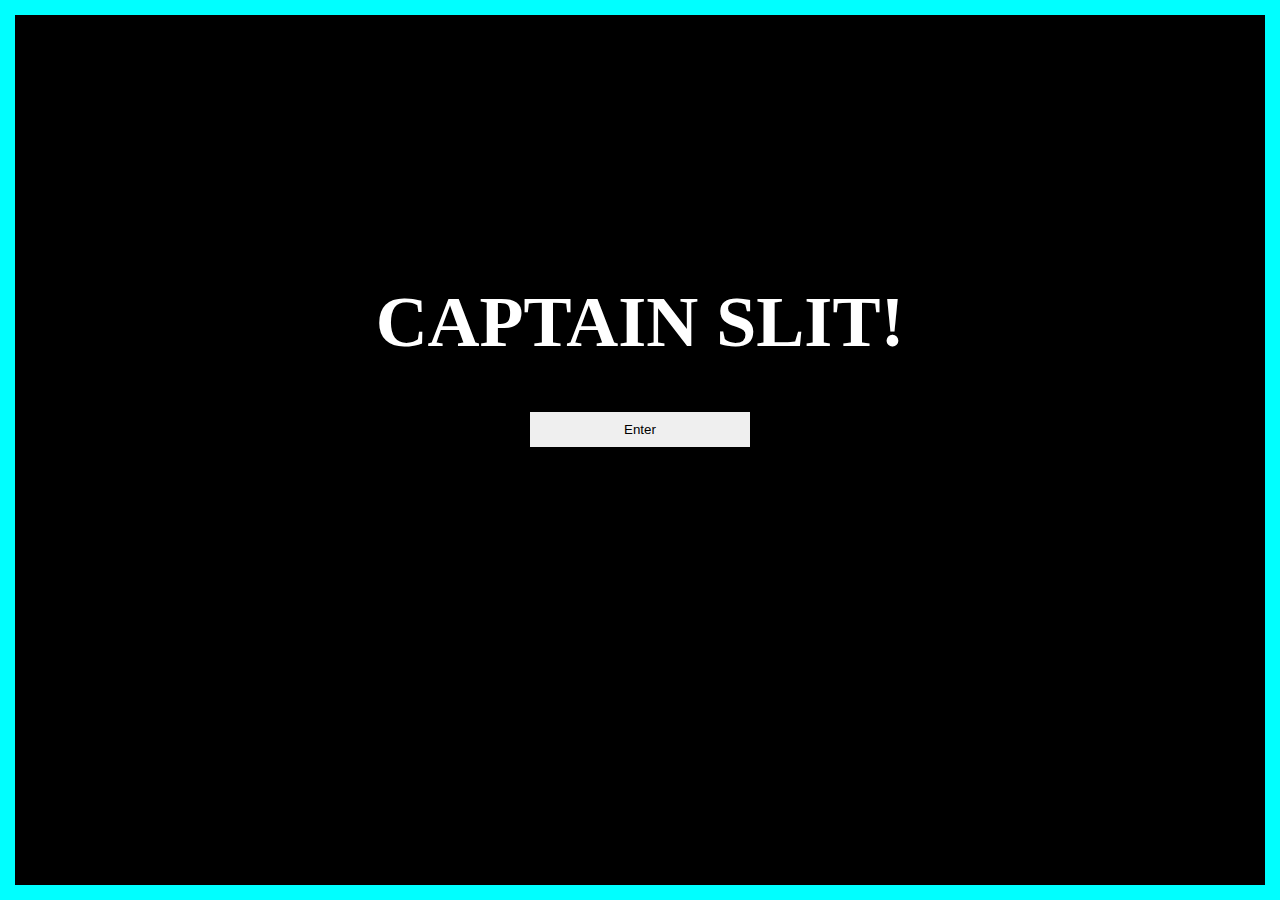
<file: index.html>
<!DOCTYPE html>
<html>
<head>
	<title>Captain Slit</title>
	<meta http-equiv="Content-Type" content="text/html; charset=utf-8" />
	<meta name="viewport" content="width=device-width, initial-scale=1">
	<link rel="stylesheet" href="background.css">
	<link rel="stylesheet" href="planetSaver.css">
	<link rel="stylesheet" href="planet.css">
	<link rel="stylesheet" href="game.css">
	<link rel="stylesheet" href="modal/cardModal.css">
</head>
<body>
<div id="background" class="full-page">
	<div id='stars'></div>
	<div id='stars2'></div>
	<div id='stars3'></div>
</div>

<div id="playground">
	<h1 id="title">Captain Slit<span id="title-level-name"></span></h1>
	<div id="audio-control">
		<a href="#" class="speaker" onClick="toggleMute()"><span></span></a>
	</div>
	<div id="enter-card" class="modal-card modal-card-enter active">
		<center><h1 class="title-text">Captain Slit!</h1></center>
		<center><button class="btn-lg" onClick="enter()">Enter</button></center>
	</div>
	<div id="main-menu" class="full-page">
		<div class="center-container">
			<div class="main-menu-title">MAIN MENU</div>
			<ul>
				<li onClick="startNewGame()">Start new game</li>
				<li class="dissabled">Continue game</li>
				<li onClick="openModal('game-info', true)">Info</li>
			</ul>
		</div>
	</div>
	<div id="game-info" class="modal-card">
		<center>
			<h2 class="top-title">INFO</h2>
			<span>
				This game was created by Biserka Zinreich on 1.2.2020 for the Game Jam themed "Space/Morphing" hosted by Marko Ramšak.
				<br/>Around 48 hours in total were used for the completion of this prototype that was created solely by using HTML, CSS, JavaScript and jQuery
				<br/>The music and sound effects used in this project are bought and the graphics are borrowed from all over the internet. I do not claim to own any of them.
				<br/><br/>Thank you for playing this fun little prototype.
			</span>
		</center>
	</div>
	<div id="game-menu" class="modal-card">
		<center>
			<h2 class='top-title'>PAUSE</h2>
			<h3><span>Are you sure you want to exit? Current level progress will be lost.</span></h3>
			<button onClick="continueGame()">Continue</button>
			<button onClick="returnToStage()">Exit</button>
		</center>
	</div>
	<div id="stage-frame" class="full-page hidden-frame">
		<div class="page-return" onClick="loadMainMenu()"></div>
		<div id="stage-frame-content"></div>
	</div>
	<div id="level-frame" class="full-page hidden-frame">
		<div class="page-return" onClick="exitGame()"></div>
		<div id="level-frame-content"></div>
	</div>
	<p id="copyright">&copy; Copyright Biserka Zinreich</p>
</div>

<div class="hidden ammo-object">
	<img src="sources/icons/ammo.png" />
	<audio class="primarySoundEffect"><source src="sources/music/soundEffects/disolve.mp3" type="audio/mp3"></audio>
	<audio class="secondarySoundEffect"><source src="sources/music/soundEffects/ammo.wav" type="audio/wav"></audio>
</div>

<div class="hidden shield-object">
	<img src="sources/icons/shield.png" />
	<audio class="primarySoundEffect"><source src="sources/music/soundEffects/disolve.mp3" type="audio/mp3"></audio>
	<audio class="secondarySoundEffect"><source src="sources/music/soundEffects/shield.wav" type="audio/wav"></audio>
</div>

<audio id="gameSoundtrackAudio" loop><source src="sources/music/menuMusic.wav" type="audio/wav"></audio>
<audio id="gameStartEffectAudio"><source src="sources/music/soundEffects/startSoundEffect.mp3" type="audio/mp3"></audio>
<audio id="gameWinSoundEffectAudio"><source src="sources/music/soundEffects/victorySoundEffect.wav" type="audio/wav"></audio>
<audio id="gameLoseSoundEffectAudio"><source src="sources/music/soundEffects/defeatSoundEffect.wav" type="audio/wav"></audio>
<audio id="keyStrokeAudio"><source src="sources/music/soundEffects/keyStroke.mp3" type="audio/mp3"></audio>
<audio id="moveAudio"><source src="sources/music/soundEffects/click.mp3" type="audio/mp3"></audio>
<audio id="shootAudio"><source src="sources/music/soundEffects/shoot.wav" type="audio/wav"></audio>
<audio id="pickupAudio"><source src="sources/music/soundEffects/pickup.wav" type="audio/wav"></audio>
<audio id="outOfAmmoAudio"><source src="sources/music/soundEffects/noAmmo.wav" type="audio/wav"></audio>

<script
	src="https://code.jquery.com/jquery-3.4.1.min.js"
  integrity="sha256-CSXorXvZcTkaix6Yvo6HppcZGetbYMGWSFlBw8HfCJo="
  crossorigin="anonymous"></script>
<script src="modal/cardModal.js"></script>
<script src="planetSaver.js"></script>
<script src="game.js"></script>
</body>
</html>
</file>
<file: background.css>
#stars {
  width: 1px;
  height: 1px;
  background: transparent;
  box-shadow: 527px 1577px #FFF , 1869px 655px #FFF , 487px 386px #FFF , 958px 364px #FFF , 1663px 1858px #FFF , 1982px 155px #FFF , 673px 767px #FFF , 1790px 1494px #FFF , 464px 1520px #FFF , 595px 202px #FFF , 1028px 1048px #FFF , 613px 974px #FFF , 135px 1861px #FFF , 855px 869px #FFF , 1121px 1033px #FFF , 137px 1797px #FFF , 1637px 963px #FFF , 1903px 98px #FFF , 328px 21px #FFF , 611px 1466px #FFF , 609px 1409px #FFF , 1956px 53px #FFF , 1926px 894px #FFF , 761px 752px #FFF , 857px 83px #FFF , 1548px 1207px #FFF , 1169px 697px #FFF , 1977px 969px #FFF , 1696px 727px #FFF , 537px 120px #FFF , 553px 1291px #FFF , 917px 529px #FFF , 1408px 1855px #FFF , 980px 1280px #FFF , 520px 1674px #FFF , 421px 1335px #FFF , 733px 1153px #FFF , 1834px 8px #FFF , 310px 1946px #FFF , 323px 1256px #FFF , 250px 513px #FFF , 1936px 628px #FFF , 1166px 1382px #FFF , 211px 730px #FFF , 341px 229px #FFF , 1396px 273px #FFF , 1946px 501px #FFF , 508px 1008px #FFF , 972px 1566px #FFF , 1430px 1558px #FFF , 1123px 1086px #FFF , 842px 1332px #FFF , 791px 1466px #FFF , 1629px 617px #FFF , 1409px 772px #FFF , 1366px 49px #FFF , 1931px 299px #FFF , 1015px 1290px #FFF , 884px 1988px #FFF , 420px 1205px #FFF , 381px 1129px #FFF , 1137px 678px #FFF , 1257px 1119px #FFF , 409px 1854px #FFF , 240px 229px #FFF , 728px 1522px #FFF , 1259px 885px #FFF , 323px 669px #FFF , 33px 1725px #FFF , 67px 1966px #FFF , 176px 610px #FFF , 43px 42px #FFF , 144px 260px #FFF , 1517px 525px #FFF , 758px 1536px #FFF , 225px 419px #FFF , 1908px 540px #FFF , 1001px 552px #FFF , 1495px 379px #FFF , 859px 903px #FFF , 1607px 371px #FFF , 1735px 617px #FFF , 1115px 1193px #FFF , 999px 834px #FFF , 902px 1591px #FFF , 460px 742px #FFF , 602px 1473px #FFF , 19px 1818px #FFF , 1181px 1206px #FFF , 874px 34px #FFF , 503px 1755px #FFF , 1504px 1732px #FFF , 878px 1728px #FFF , 835px 1217px #FFF , 1276px 1544px #FFF , 598px 424px #FFF , 261px 911px #FFF , 279px 40px #FFF , 1432px 1552px #FFF , 1203px 1191px #FFF , 1972px 107px #FFF , 1062px 1342px #FFF , 1446px 851px #FFF , 1136px 1254px #FFF , 1611px 584px #FFF , 64px 1509px #FFF , 1791px 713px #FFF , 1464px 893px #FFF , 523px 313px #FFF , 721px 1787px #FFF , 495px 1485px #FFF , 115px 1496px #FFF , 577px 579px #FFF , 660px 707px #FFF , 84px 1157px #FFF , 357px 1737px #FFF , 206px 1003px #FFF , 348px 851px #FFF , 1667px 1380px #FFF , 1393px 132px #FFF , 491px 101px #FFF , 936px 531px #FFF , 1177px 129px #FFF , 1777px 1649px #FFF , 761px 685px #FFF , 1439px 2000px #FFF , 1989px 624px #FFF , 1057px 1948px #FFF , 1553px 1935px #FFF , 1902px 1964px #FFF , 1815px 1020px #FFF , 1264px 779px #FFF , 237px 1754px #FFF , 1403px 1796px #FFF , 4px 862px #FFF , 1168px 1891px #FFF , 1836px 763px #FFF , 1543px 1960px #FFF , 246px 1656px #FFF , 623px 1653px #FFF , 1338px 608px #FFF , 178px 441px #FFF , 101px 188px #FFF , 1840px 1055px #FFF , 678px 1829px #FFF , 1273px 622px #FFF , 1987px 848px #FFF , 1680px 1892px #FFF , 3px 426px #FFF , 1601px 526px #FFF , 1336px 24px #FFF , 890px 1439px #FFF , 29px 1591px #FFF , 207px 1279px #FFF , 1147px 1736px #FFF , 1949px 635px #FFF , 751px 1749px #FFF , 824px 138px #FFF , 1778px 287px #FFF , 1876px 742px #FFF , 1431px 1379px #FFF , 127px 568px #FFF , 1855px 1851px #FFF , 1365px 585px #FFF , 1178px 1203px #FFF , 1737px 348px #FFF , 1297px 828px #FFF , 1862px 587px #FFF , 1256px 1380px #FFF , 1071px 1608px #FFF , 1903px 1803px #FFF , 471px 1757px #FFF , 1055px 1873px #FFF , 1043px 1646px #FFF , 1384px 954px #FFF , 564px 1542px #FFF , 1799px 1536px #FFF , 1545px 1128px #FFF , 1705px 1739px #FFF , 1536px 934px #FFF , 196px 1840px #FFF , 963px 1099px #FFF , 250px 1458px #FFF , 484px 1345px #FFF , 1482px 1980px #FFF , 907px 1742px #FFF , 1479px 727px #FFF , 1977px 936px #FFF , 883px 1974px #FFF , 952px 1950px #FFF , 1816px 1857px #FFF , 1259px 1099px #FFF , 1157px 836px #FFF , 1085px 1532px #FFF , 1584px 1160px #FFF , 1191px 1139px #FFF , 1330px 1591px #FFF , 1089px 779px #FFF , 1982px 913px #FFF , 227px 519px #FFF , 763px 1615px #FFF , 68px 1758px #FFF , 1899px 1160px #FFF , 1872px 1730px #FFF , 1514px 131px #FFF , 1477px 512px #FFF , 91px 1202px #FFF , 1292px 1062px #FFF , 1795px 255px #FFF , 402px 1361px #FFF , 120px 924px #FFF , 1997px 1093px #FFF , 880px 905px #FFF , 1451px 529px #FFF , 1904px 194px #FFF , 1354px 1626px #FFF , 642px 550px #FFF , 1753px 867px #FFF , 79px 1312px #FFF , 1999px 340px #FFF , 1747px 1139px #FFF , 916px 730px #FFF , 462px 772px #FFF , 320px 563px #FFF , 755px 725px #FFF , 249px 1264px #FFF , 38px 972px #FFF , 434px 1655px #FFF , 1307px 1532px #FFF , 597px 1509px #FFF , 1764px 1365px #FFF , 696px 1319px #FFF , 132px 1561px #FFF , 951px 1543px #FFF , 470px 1597px #FFF , 1678px 757px #FFF , 1886px 1470px #FFF , 1201px 530px #FFF , 1397px 1708px #FFF , 1943px 1931px #FFF , 644px 960px #FFF , 669px 222px #FFF , 854px 510px #FFF , 1500px 1682px #FFF , 1482px 1331px #FFF , 1858px 1617px #FFF , 1028px 1864px #FFF , 1195px 1608px #FFF , 1377px 1188px #FFF , 1301px 748px #FFF , 1844px 543px #FFF , 1117px 105px #FFF , 636px 849px #FFF , 1467px 1194px #FFF , 430px 916px #FFF , 1328px 1577px #FFF , 1119px 1738px #FFF , 1136px 943px #FFF , 705px 897px #FFF , 223px 1842px #FFF , 789px 568px #FFF , 364px 1595px #FFF , 268px 1547px #FFF , 1404px 382px #FFF , 1079px 1465px #FFF , 134px 1429px #FFF , 1261px 516px #FFF , 400px 56px #FFF , 545px 1539px #FFF , 836px 241px #FFF , 1774px 260px #FFF , 166px 789px #FFF , 1089px 139px #FFF , 1687px 63px #FFF , 1082px 1462px #FFF , 1690px 1134px #FFF , 1563px 242px #FFF , 421px 1618px #FFF , 1574px 683px #FFF , 638px 1955px #FFF , 1886px 1643px #FFF , 1100px 975px #FFF , 127px 1802px #FFF , 1019px 1402px #FFF , 1543px 863px #FFF , 1668px 43px #FFF , 361px 1058px #FFF , 92px 1541px #FFF , 1833px 511px #FFF , 489px 253px #FFF , 35px 495px #FFF , 68px 1244px #FFF , 459px 608px #FFF , 213px 1783px #FFF , 1810px 1709px #FFF , 1105px 1810px #FFF , 1088px 1034px #FFF , 1269px 1861px #FFF , 1588px 98px #FFF , 1225px 1749px #FFF , 1231px 412px #FFF , 926px 69px #FFF , 1365px 875px #FFF , 843px 350px #FFF , 1862px 1970px #FFF , 1050px 815px #FFF , 613px 453px #FFF , 672px 392px #FFF , 1757px 798px #FFF , 1543px 776px #FFF , 328px 1476px #FFF , 862px 29px #FFF , 1243px 587px #FFF , 247px 1024px #FFF , 1520px 432px #FFF , 133px 594px #FFF , 1075px 1384px #FFF , 1358px 1385px #FFF , 1863px 1934px #FFF , 1980px 1990px #FFF , 1842px 302px #FFF , 577px 1885px #FFF , 573px 54px #FFF , 1186px 228px #FFF , 1620px 275px #FFF , 1356px 1916px #FFF , 1426px 335px #FFF , 1304px 1934px #FFF , 402px 964px #FFF , 1381px 393px #FFF , 362px 955px #FFF , 1764px 1640px #FFF , 1162px 1443px #FFF , 688px 498px #FFF , 1920px 1813px #FFF , 716px 58px #FFF , 261px 1519px #FFF , 307px 1983px #FFF , 319px 1515px #FFF , 212px 1913px #FFF , 301px 236px #FFF , 1617px 849px #FFF , 1041px 1995px #FFF , 1768px 1109px #FFF , 413px 1661px #FFF , 227px 1152px #FFF , 1575px 1535px #FFF , 1274px 1101px #FFF , 500px 1790px #FFF , 188px 1234px #FFF , 1358px 1014px #FFF , 939px 1790px #FFF , 414px 14px #FFF , 490px 1037px #FFF , 53px 234px #FFF , 476px 608px #FFF , 234px 785px #FFF , 1104px 893px #FFF , 1130px 808px #FFF , 913px 214px #FFF , 537px 17px #FFF , 1909px 140px #FFF , 1350px 26px #FFF , 1424px 225px #FFF , 1810px 1084px #FFF , 1120px 1666px #FFF , 860px 715px #FFF , 1148px 502px #FFF , 154px 92px #FFF , 1325px 919px #FFF , 468px 744px #FFF , 86px 1666px #FFF , 752px 48px #FFF , 1683px 1388px #FFF , 149px 1845px #FFF , 1895px 1498px #FFF , 1957px 662px #FFF , 894px 207px #FFF , 1899px 437px #FFF , 770px 688px #FFF , 781px 1838px #FFF , 1235px 201px #FFF , 1495px 1151px #FFF , 928px 551px #FFF , 30px 1269px #FFF , 408px 1046px #FFF , 805px 1556px #FFF , 776px 230px #FFF , 1635px 261px #FFF , 809px 342px #FFF , 826px 1660px #FFF , 1856px 537px #FFF , 745px 1634px #FFF , 398px 509px #FFF , 212px 215px #FFF , 1398px 1842px #FFF , 1461px 1197px #FFF , 1114px 106px #FFF , 1911px 1588px #FFF , 1878px 1780px #FFF , 1443px 972px #FFF , 327px 1608px #FFF , 1567px 383px #FFF , 1173px 668px #FFF , 670px 374px #FFF , 673px 1265px #FFF , 817px 1034px #FFF , 1204px 836px #FFF , 1094px 29px #FFF , 63px 1605px #FFF , 613px 436px #FFF , 42px 1904px #FFF , 999px 566px #FFF , 1204px 1849px #FFF , 800px 271px #FFF , 1993px 98px #FFF , 1043px 182px #FFF , 1816px 839px #FFF , 1442px 1088px #FFF , 1382px 1142px #FFF , 1977px 81px #FFF , 366px 1203px #FFF , 360px 943px #FFF , 70px 1715px #FFF , 1239px 1229px #FFF , 1898px 872px #FFF , 1565px 1122px #FFF , 1448px 1261px #FFF , 1678px 1254px #FFF , 1565px 868px #FFF , 181px 1981px #FFF , 868px 856px #FFF , 123px 458px #FFF , 1103px 1097px #FFF , 1219px 232px #FFF , 1320px 357px #FFF , 214px 1772px #FFF , 868px 131px #FFF , 284px 749px #FFF , 1651px 1123px #FFF , 1598px 1480px #FFF , 1267px 405px #FFF , 305px 1684px #FFF , 79px 1850px #FFF , 953px 1790px #FFF , 264px 880px #FFF , 1152px 218px #FFF , 1801px 1724px #FFF , 748px 400px #FFF , 872px 116px #FFF , 194px 1278px #FFF , 16px 1057px #FFF , 295px 1862px #FFF , 1821px 300px #FFF , 1962px 559px #FFF , 1443px 965px #FFF , 188px 1780px #FFF , 1922px 142px #FFF , 854px 59px #FFF , 741px 508px #FFF , 951px 1516px #FFF , 1715px 1639px #FFF , 433px 590px #FFF , 1874px 1302px #FFF , 1440px 965px #FFF , 1973px 434px #FFF , 845px 1291px #FFF , 1027px 1874px #FFF , 557px 1489px #FFF , 14px 1664px #FFF , 257px 570px #FFF , 405px 1266px #FFF , 296px 1315px #FFF , 971px 1639px #FFF , 253px 1433px #FFF , 1996px 202px #FFF , 1512px 927px #FFF , 904px 1670px #FFF , 995px 1622px #FFF , 1194px 628px #FFF , 718px 1672px #FFF , 947px 746px #FFF , 403px 1951px #FFF , 1958px 1829px #FFF , 55px 365px #FFF , 268px 394px #FFF , 1247px 1894px #FFF , 603px 454px #FFF , 1696px 1392px #FFF , 1182px 1178px #FFF , 193px 673px #FFF , 871px 876px #FFF , 1507px 1682px #FFF , 189px 310px #FFF , 117px 1115px #FFF , 788px 1678px #FFF , 268px 1699px #FFF , 1877px 940px #FFF , 1532px 1694px #FFF , 1537px 1024px #FFF , 657px 1465px #FFF , 1464px 634px #FFF , 1855px 503px #FFF , 1394px 1127px #FFF , 316px 684px #FFF , 1933px 874px #FFF , 302px 1197px #FFF , 1724px 448px #FFF , 1030px 975px #FFF , 908px 656px #FFF , 236px 308px #FFF , 1526px 1435px #FFF , 919px 987px #FFF , 882px 1899px #FFF , 858px 1201px #FFF , 1192px 209px #FFF , 491px 726px #FFF , 1080px 1854px #FFF , 1799px 1393px #FFF , 431px 276px #FFF , 892px 1006px #FFF , 931px 1670px #FFF , 749px 499px #FFF , 153px 20px #FFF , 328px 1292px #FFF , 384px 79px #FFF , 1267px 1192px #FFF , 831px 170px #FFF , 1240px 860px #FFF , 1078px 900px #FFF , 1041px 1296px #FFF , 1003px 280px #FFF , 802px 825px #FFF , 781px 1334px #FFF , 966px 496px #FFF , 701px 1189px #FFF , 1592px 1803px #FFF , 113px 646px #FFF , 1855px 1537px #FFF , 691px 1672px #FFF , 1496px 1804px #FFF , 1514px 76px #FFF , 1359px 1105px #FFF , 435px 646px #FFF , 809px 1794px #FFF , 158px 1104px #FFF , 130px 325px #FFF , 546px 316px #FFF , 111px 1557px #FFF , 202px 1091px #FFF , 1669px 1441px #FFF , 330px 1649px #FFF , 598px 315px #FFF , 821px 333px #FFF , 81px 829px #FFF , 1225px 1206px #FFF , 701px 1592px #FFF , 1037px 1177px #FFF , 809px 186px #FFF , 1268px 1319px #FFF , 1464px 1872px #FFF , 936px 1334px #FFF , 1858px 707px #FFF , 504px 468px #FFF , 496px 1547px #FFF , 1502px 1145px #FFF , 3px 1119px #FFF , 1513px 1216px #FFF , 410px 410px #FFF , 27px 1887px #FFF , 1375px 1060px #FFF , 1051px 295px #FFF , 35px 1180px #FFF , 1362px 378px #FFF , 470px 1752px #FFF , 743px 1730px #FFF , 125px 929px #FFF , 1418px 1615px #FFF , 1055px 1943px #FFF , 1309px 705px #FFF , 1255px 1472px #FFF , 1572px 234px #FFF , 1851px 1720px #FFF , 180px 1520px #FFF , 1592px 1015px #FFF , 1419px 1341px #FFF , 1297px 623px #FFF , 1818px 664px #FFF , 379px 1974px #FFF , 848px 918px #FFF , 1743px 734px #FFF , 1545px 1365px #FFF , 972px 577px #FFF , 621px 1784px #FFF , 1780px 87px #FFF , 224px 1016px #FFF , 1306px 667px #FFF , 663px 1215px #FFF , 1037px 1571px #FFF , 1835px 1841px #FFF , 1750px 1060px #FFF , 841px 786px #FFF , 25px 428px #FFF , 1361px 1365px #FFF , 1552px 765px #FFF , 1146px 1740px #FFF , 1077px 504px #FFF , 60px 1497px #FFF , 1253px 1421px #FFF , 56px 1618px #FFF , 993px 53px #FFF , 194px 1150px #FFF , 82px 1597px #FFF , 1967px 477px #FFF , 104px 549px #FFF , 206px 378px #FFF , 349px 1852px #FFF , 1155px 334px #FFF , 1749px 1668px #FFF , 885px 781px #FFF , 1619px 124px #FFF , 878px 172px #FFF , 1034px 1597px #FFF , 450px 1056px #FFF , 868px 389px #FFF , 422px 506px #FFF , 1392px 1106px #FFF , 1124px 131px #FFF , 1860px 432px #FFF , 1241px 1225px #FFF , 313px 557px #FFF , 411px 1964px #FFF , 1342px 964px #FFF , 1166px 1481px #FFF , 1134px 196px #FFF , 184px 606px #FFF , 1684px 216px #FFF , 1791px 373px #FFF , 589px 687px #FFF , 1074px 1392px #FFF , 1280px 1256px #FFF , 1750px 667px #FFF , 1841px 1170px #FFF , 387px 197px #FFF , 173px 788px #FFF , 1533px 808px #FFF , 1775px 453px #FFF , 76px 1664px #FFF , 547px 672px #FFF , 215px 1566px #FFF , 1257px 1884px #FFF , 460px 1202px #FFF , 376px 1810px #FFF , 46px 788px #FFF , 1809px 999px #FFF , 1028px 78px #FFF , 1585px 726px #FFF , 1038px 493px #FFF , 1884px 847px #FFF , 1180px 1101px #FFF , 165px 421px #FFF , 852px 1067px #FFF , 385px 653px #FFF , 336px 1140px #FFF , 176px 28px #FFF , 530px 853px #FFF , 1406px 279px #FFF , 437px 280px #FFF , 1749px 552px #FFF , 554px 1404px #FFF , 746px 443px #FFF , 528px 296px #FFF , 517px 429px #FFF , 1743px 1201px #FFF , 1199px 1318px #FFF , 1814px 751px #FFF , 1337px 992px #FFF , 1183px 74px #FFF , 1237px 222px #FFF , 32px 694px #FFF , 1358px 1005px #FFF , 1189px 1687px #FFF , 958px 643px #FFF , 373px 1105px #FFF , 1313px 598px #FFF , 1925px 489px #FFF , 122px 735px #FFF , 101px 553px #FFF , 83px 888px #FFF , 1256px 1636px #FFF , 464px 925px #FFF , 1435px 349px #FFF , 741px 1401px #FFF , 1543px 989px #FFF , 1954px 162px #FFF , 1500px 280px #FFF , 1220px 856px #FFF , 1058px 1073px #FFF , 598px 716px #FFF , 651px 196px #FFF;
  animation: animStar 50s linear infinite;
}
#stars:after {
  content: " ";
  position: absolute;
  top: 2000px;
  width: 1px;
  height: 1px;
  background: transparent;
  box-shadow: 527px 1577px #FFF , 1869px 655px #FFF , 487px 386px #FFF , 958px 364px #FFF , 1663px 1858px #FFF , 1982px 155px #FFF , 673px 767px #FFF , 1790px 1494px #FFF , 464px 1520px #FFF , 595px 202px #FFF , 1028px 1048px #FFF , 613px 974px #FFF , 135px 1861px #FFF , 855px 869px #FFF , 1121px 1033px #FFF , 137px 1797px #FFF , 1637px 963px #FFF , 1903px 98px #FFF , 328px 21px #FFF , 611px 1466px #FFF , 609px 1409px #FFF , 1956px 53px #FFF , 1926px 894px #FFF , 761px 752px #FFF , 857px 83px #FFF , 1548px 1207px #FFF , 1169px 697px #FFF , 1977px 969px #FFF , 1696px 727px #FFF , 537px 120px #FFF , 553px 1291px #FFF , 917px 529px #FFF , 1408px 1855px #FFF , 980px 1280px #FFF , 520px 1674px #FFF , 421px 1335px #FFF , 733px 1153px #FFF , 1834px 8px #FFF , 310px 1946px #FFF , 323px 1256px #FFF , 250px 513px #FFF , 1936px 628px #FFF , 1166px 1382px #FFF , 211px 730px #FFF , 341px 229px #FFF , 1396px 273px #FFF , 1946px 501px #FFF , 508px 1008px #FFF , 972px 1566px #FFF , 1430px 1558px #FFF , 1123px 1086px #FFF , 842px 1332px #FFF , 791px 1466px #FFF , 1629px 617px #FFF , 1409px 772px #FFF , 1366px 49px #FFF , 1931px 299px #FFF , 1015px 1290px #FFF , 884px 1988px #FFF , 420px 1205px #FFF , 381px 1129px #FFF , 1137px 678px #FFF , 1257px 1119px #FFF , 409px 1854px #FFF , 240px 229px #FFF , 728px 1522px #FFF , 1259px 885px #FFF , 323px 669px #FFF , 33px 1725px #FFF , 67px 1966px #FFF , 176px 610px #FFF , 43px 42px #FFF , 144px 260px #FFF , 1517px 525px #FFF , 758px 1536px #FFF , 225px 419px #FFF , 1908px 540px #FFF , 1001px 552px #FFF , 1495px 379px #FFF , 859px 903px #FFF , 1607px 371px #FFF , 1735px 617px #FFF , 1115px 1193px #FFF , 999px 834px #FFF , 902px 1591px #FFF , 460px 742px #FFF , 602px 1473px #FFF , 19px 1818px #FFF , 1181px 1206px #FFF , 874px 34px #FFF , 503px 1755px #FFF , 1504px 1732px #FFF , 878px 1728px #FFF , 835px 1217px #FFF , 1276px 1544px #FFF , 598px 424px #FFF , 261px 911px #FFF , 279px 40px #FFF , 1432px 1552px #FFF , 1203px 1191px #FFF , 1972px 107px #FFF , 1062px 1342px #FFF , 1446px 851px #FFF , 1136px 1254px #FFF , 1611px 584px #FFF , 64px 1509px #FFF , 1791px 713px #FFF , 1464px 893px #FFF , 523px 313px #FFF , 721px 1787px #FFF , 495px 1485px #FFF , 115px 1496px #FFF , 577px 579px #FFF , 660px 707px #FFF , 84px 1157px #FFF , 357px 1737px #FFF , 206px 1003px #FFF , 348px 851px #FFF , 1667px 1380px #FFF , 1393px 132px #FFF , 491px 101px #FFF , 936px 531px #FFF , 1177px 129px #FFF , 1777px 1649px #FFF , 761px 685px #FFF , 1439px 2000px #FFF , 1989px 624px #FFF , 1057px 1948px #FFF , 1553px 1935px #FFF , 1902px 1964px #FFF , 1815px 1020px #FFF , 1264px 779px #FFF , 237px 1754px #FFF , 1403px 1796px #FFF , 4px 862px #FFF , 1168px 1891px #FFF , 1836px 763px #FFF , 1543px 1960px #FFF , 246px 1656px #FFF , 623px 1653px #FFF , 1338px 608px #FFF , 178px 441px #FFF , 101px 188px #FFF , 1840px 1055px #FFF , 678px 1829px #FFF , 1273px 622px #FFF , 1987px 848px #FFF , 1680px 1892px #FFF , 3px 426px #FFF , 1601px 526px #FFF , 1336px 24px #FFF , 890px 1439px #FFF , 29px 1591px #FFF , 207px 1279px #FFF , 1147px 1736px #FFF , 1949px 635px #FFF , 751px 1749px #FFF , 824px 138px #FFF , 1778px 287px #FFF , 1876px 742px #FFF , 1431px 1379px #FFF , 127px 568px #FFF , 1855px 1851px #FFF , 1365px 585px #FFF , 1178px 1203px #FFF , 1737px 348px #FFF , 1297px 828px #FFF , 1862px 587px #FFF , 1256px 1380px #FFF , 1071px 1608px #FFF , 1903px 1803px #FFF , 471px 1757px #FFF , 1055px 1873px #FFF , 1043px 1646px #FFF , 1384px 954px #FFF , 564px 1542px #FFF , 1799px 1536px #FFF , 1545px 1128px #FFF , 1705px 1739px #FFF , 1536px 934px #FFF , 196px 1840px #FFF , 963px 1099px #FFF , 250px 1458px #FFF , 484px 1345px #FFF , 1482px 1980px #FFF , 907px 1742px #FFF , 1479px 727px #FFF , 1977px 936px #FFF , 883px 1974px #FFF , 952px 1950px #FFF , 1816px 1857px #FFF , 1259px 1099px #FFF , 1157px 836px #FFF , 1085px 1532px #FFF , 1584px 1160px #FFF , 1191px 1139px #FFF , 1330px 1591px #FFF , 1089px 779px #FFF , 1982px 913px #FFF , 227px 519px #FFF , 763px 1615px #FFF , 68px 1758px #FFF , 1899px 1160px #FFF , 1872px 1730px #FFF , 1514px 131px #FFF , 1477px 512px #FFF , 91px 1202px #FFF , 1292px 1062px #FFF , 1795px 255px #FFF , 402px 1361px #FFF , 120px 924px #FFF , 1997px 1093px #FFF , 880px 905px #FFF , 1451px 529px #FFF , 1904px 194px #FFF , 1354px 1626px #FFF , 642px 550px #FFF , 1753px 867px #FFF , 79px 1312px #FFF , 1999px 340px #FFF , 1747px 1139px #FFF , 916px 730px #FFF , 462px 772px #FFF , 320px 563px #FFF , 755px 725px #FFF , 249px 1264px #FFF , 38px 972px #FFF , 434px 1655px #FFF , 1307px 1532px #FFF , 597px 1509px #FFF , 1764px 1365px #FFF , 696px 1319px #FFF , 132px 1561px #FFF , 951px 1543px #FFF , 470px 1597px #FFF , 1678px 757px #FFF , 1886px 1470px #FFF , 1201px 530px #FFF , 1397px 1708px #FFF , 1943px 1931px #FFF , 644px 960px #FFF , 669px 222px #FFF , 854px 510px #FFF , 1500px 1682px #FFF , 1482px 1331px #FFF , 1858px 1617px #FFF , 1028px 1864px #FFF , 1195px 1608px #FFF , 1377px 1188px #FFF , 1301px 748px #FFF , 1844px 543px #FFF , 1117px 105px #FFF , 636px 849px #FFF , 1467px 1194px #FFF , 430px 916px #FFF , 1328px 1577px #FFF , 1119px 1738px #FFF , 1136px 943px #FFF , 705px 897px #FFF , 223px 1842px #FFF , 789px 568px #FFF , 364px 1595px #FFF , 268px 1547px #FFF , 1404px 382px #FFF , 1079px 1465px #FFF , 134px 1429px #FFF , 1261px 516px #FFF , 400px 56px #FFF , 545px 1539px #FFF , 836px 241px #FFF , 1774px 260px #FFF , 166px 789px #FFF , 1089px 139px #FFF , 1687px 63px #FFF , 1082px 1462px #FFF , 1690px 1134px #FFF , 1563px 242px #FFF , 421px 1618px #FFF , 1574px 683px #FFF , 638px 1955px #FFF , 1886px 1643px #FFF , 1100px 975px #FFF , 127px 1802px #FFF , 1019px 1402px #FFF , 1543px 863px #FFF , 1668px 43px #FFF , 361px 1058px #FFF , 92px 1541px #FFF , 1833px 511px #FFF , 489px 253px #FFF , 35px 495px #FFF , 68px 1244px #FFF , 459px 608px #FFF , 213px 1783px #FFF , 1810px 1709px #FFF , 1105px 1810px #FFF , 1088px 1034px #FFF , 1269px 1861px #FFF , 1588px 98px #FFF , 1225px 1749px #FFF , 1231px 412px #FFF , 926px 69px #FFF , 1365px 875px #FFF , 843px 350px #FFF , 1862px 1970px #FFF , 1050px 815px #FFF , 613px 453px #FFF , 672px 392px #FFF , 1757px 798px #FFF , 1543px 776px #FFF , 328px 1476px #FFF , 862px 29px #FFF , 1243px 587px #FFF , 247px 1024px #FFF , 1520px 432px #FFF , 133px 594px #FFF , 1075px 1384px #FFF , 1358px 1385px #FFF , 1863px 1934px #FFF , 1980px 1990px #FFF , 1842px 302px #FFF , 577px 1885px #FFF , 573px 54px #FFF , 1186px 228px #FFF , 1620px 275px #FFF , 1356px 1916px #FFF , 1426px 335px #FFF , 1304px 1934px #FFF , 402px 964px #FFF , 1381px 393px #FFF , 362px 955px #FFF , 1764px 1640px #FFF , 1162px 1443px #FFF , 688px 498px #FFF , 1920px 1813px #FFF , 716px 58px #FFF , 261px 1519px #FFF , 307px 1983px #FFF , 319px 1515px #FFF , 212px 1913px #FFF , 301px 236px #FFF , 1617px 849px #FFF , 1041px 1995px #FFF , 1768px 1109px #FFF , 413px 1661px #FFF , 227px 1152px #FFF , 1575px 1535px #FFF , 1274px 1101px #FFF , 500px 1790px #FFF , 188px 1234px #FFF , 1358px 1014px #FFF , 939px 1790px #FFF , 414px 14px #FFF , 490px 1037px #FFF , 53px 234px #FFF , 476px 608px #FFF , 234px 785px #FFF , 1104px 893px #FFF , 1130px 808px #FFF , 913px 214px #FFF , 537px 17px #FFF , 1909px 140px #FFF , 1350px 26px #FFF , 1424px 225px #FFF , 1810px 1084px #FFF , 1120px 1666px #FFF , 860px 715px #FFF , 1148px 502px #FFF , 154px 92px #FFF , 1325px 919px #FFF , 468px 744px #FFF , 86px 1666px #FFF , 752px 48px #FFF , 1683px 1388px #FFF , 149px 1845px #FFF , 1895px 1498px #FFF , 1957px 662px #FFF , 894px 207px #FFF , 1899px 437px #FFF , 770px 688px #FFF , 781px 1838px #FFF , 1235px 201px #FFF , 1495px 1151px #FFF , 928px 551px #FFF , 30px 1269px #FFF , 408px 1046px #FFF , 805px 1556px #FFF , 776px 230px #FFF , 1635px 261px #FFF , 809px 342px #FFF , 826px 1660px #FFF , 1856px 537px #FFF , 745px 1634px #FFF , 398px 509px #FFF , 212px 215px #FFF , 1398px 1842px #FFF , 1461px 1197px #FFF , 1114px 106px #FFF , 1911px 1588px #FFF , 1878px 1780px #FFF , 1443px 972px #FFF , 327px 1608px #FFF , 1567px 383px #FFF , 1173px 668px #FFF , 670px 374px #FFF , 673px 1265px #FFF , 817px 1034px #FFF , 1204px 836px #FFF , 1094px 29px #FFF , 63px 1605px #FFF , 613px 436px #FFF , 42px 1904px #FFF , 999px 566px #FFF , 1204px 1849px #FFF , 800px 271px #FFF , 1993px 98px #FFF , 1043px 182px #FFF , 1816px 839px #FFF , 1442px 1088px #FFF , 1382px 1142px #FFF , 1977px 81px #FFF , 366px 1203px #FFF , 360px 943px #FFF , 70px 1715px #FFF , 1239px 1229px #FFF , 1898px 872px #FFF , 1565px 1122px #FFF , 1448px 1261px #FFF , 1678px 1254px #FFF , 1565px 868px #FFF , 181px 1981px #FFF , 868px 856px #FFF , 123px 458px #FFF , 1103px 1097px #FFF , 1219px 232px #FFF , 1320px 357px #FFF , 214px 1772px #FFF , 868px 131px #FFF , 284px 749px #FFF , 1651px 1123px #FFF , 1598px 1480px #FFF , 1267px 405px #FFF , 305px 1684px #FFF , 79px 1850px #FFF , 953px 1790px #FFF , 264px 880px #FFF , 1152px 218px #FFF , 1801px 1724px #FFF , 748px 400px #FFF , 872px 116px #FFF , 194px 1278px #FFF , 16px 1057px #FFF , 295px 1862px #FFF , 1821px 300px #FFF , 1962px 559px #FFF , 1443px 965px #FFF , 188px 1780px #FFF , 1922px 142px #FFF , 854px 59px #FFF , 741px 508px #FFF , 951px 1516px #FFF , 1715px 1639px #FFF , 433px 590px #FFF , 1874px 1302px #FFF , 1440px 965px #FFF , 1973px 434px #FFF , 845px 1291px #FFF , 1027px 1874px #FFF , 557px 1489px #FFF , 14px 1664px #FFF , 257px 570px #FFF , 405px 1266px #FFF , 296px 1315px #FFF , 971px 1639px #FFF , 253px 1433px #FFF , 1996px 202px #FFF , 1512px 927px #FFF , 904px 1670px #FFF , 995px 1622px #FFF , 1194px 628px #FFF , 718px 1672px #FFF , 947px 746px #FFF , 403px 1951px #FFF , 1958px 1829px #FFF , 55px 365px #FFF , 268px 394px #FFF , 1247px 1894px #FFF , 603px 454px #FFF , 1696px 1392px #FFF , 1182px 1178px #FFF , 193px 673px #FFF , 871px 876px #FFF , 1507px 1682px #FFF , 189px 310px #FFF , 117px 1115px #FFF , 788px 1678px #FFF , 268px 1699px #FFF , 1877px 940px #FFF , 1532px 1694px #FFF , 1537px 1024px #FFF , 657px 1465px #FFF , 1464px 634px #FFF , 1855px 503px #FFF , 1394px 1127px #FFF , 316px 684px #FFF , 1933px 874px #FFF , 302px 1197px #FFF , 1724px 448px #FFF , 1030px 975px #FFF , 908px 656px #FFF , 236px 308px #FFF , 1526px 1435px #FFF , 919px 987px #FFF , 882px 1899px #FFF , 858px 1201px #FFF , 1192px 209px #FFF , 491px 726px #FFF , 1080px 1854px #FFF , 1799px 1393px #FFF , 431px 276px #FFF , 892px 1006px #FFF , 931px 1670px #FFF , 749px 499px #FFF , 153px 20px #FFF , 328px 1292px #FFF , 384px 79px #FFF , 1267px 1192px #FFF , 831px 170px #FFF , 1240px 860px #FFF , 1078px 900px #FFF , 1041px 1296px #FFF , 1003px 280px #FFF , 802px 825px #FFF , 781px 1334px #FFF , 966px 496px #FFF , 701px 1189px #FFF , 1592px 1803px #FFF , 113px 646px #FFF , 1855px 1537px #FFF , 691px 1672px #FFF , 1496px 1804px #FFF , 1514px 76px #FFF , 1359px 1105px #FFF , 435px 646px #FFF , 809px 1794px #FFF , 158px 1104px #FFF , 130px 325px #FFF , 546px 316px #FFF , 111px 1557px #FFF , 202px 1091px #FFF , 1669px 1441px #FFF , 330px 1649px #FFF , 598px 315px #FFF , 821px 333px #FFF , 81px 829px #FFF , 1225px 1206px #FFF , 701px 1592px #FFF , 1037px 1177px #FFF , 809px 186px #FFF , 1268px 1319px #FFF , 1464px 1872px #FFF , 936px 1334px #FFF , 1858px 707px #FFF , 504px 468px #FFF , 496px 1547px #FFF , 1502px 1145px #FFF , 3px 1119px #FFF , 1513px 1216px #FFF , 410px 410px #FFF , 27px 1887px #FFF , 1375px 1060px #FFF , 1051px 295px #FFF , 35px 1180px #FFF , 1362px 378px #FFF , 470px 1752px #FFF , 743px 1730px #FFF , 125px 929px #FFF , 1418px 1615px #FFF , 1055px 1943px #FFF , 1309px 705px #FFF , 1255px 1472px #FFF , 1572px 234px #FFF , 1851px 1720px #FFF , 180px 1520px #FFF , 1592px 1015px #FFF , 1419px 1341px #FFF , 1297px 623px #FFF , 1818px 664px #FFF , 379px 1974px #FFF , 848px 918px #FFF , 1743px 734px #FFF , 1545px 1365px #FFF , 972px 577px #FFF , 621px 1784px #FFF , 1780px 87px #FFF , 224px 1016px #FFF , 1306px 667px #FFF , 663px 1215px #FFF , 1037px 1571px #FFF , 1835px 1841px #FFF , 1750px 1060px #FFF , 841px 786px #FFF , 25px 428px #FFF , 1361px 1365px #FFF , 1552px 765px #FFF , 1146px 1740px #FFF , 1077px 504px #FFF , 60px 1497px #FFF , 1253px 1421px #FFF , 56px 1618px #FFF , 993px 53px #FFF , 194px 1150px #FFF , 82px 1597px #FFF , 1967px 477px #FFF , 104px 549px #FFF , 206px 378px #FFF , 349px 1852px #FFF , 1155px 334px #FFF , 1749px 1668px #FFF , 885px 781px #FFF , 1619px 124px #FFF , 878px 172px #FFF , 1034px 1597px #FFF , 450px 1056px #FFF , 868px 389px #FFF , 422px 506px #FFF , 1392px 1106px #FFF , 1124px 131px #FFF , 1860px 432px #FFF , 1241px 1225px #FFF , 313px 557px #FFF , 411px 1964px #FFF , 1342px 964px #FFF , 1166px 1481px #FFF , 1134px 196px #FFF , 184px 606px #FFF , 1684px 216px #FFF , 1791px 373px #FFF , 589px 687px #FFF , 1074px 1392px #FFF , 1280px 1256px #FFF , 1750px 667px #FFF , 1841px 1170px #FFF , 387px 197px #FFF , 173px 788px #FFF , 1533px 808px #FFF , 1775px 453px #FFF , 76px 1664px #FFF , 547px 672px #FFF , 215px 1566px #FFF , 1257px 1884px #FFF , 460px 1202px #FFF , 376px 1810px #FFF , 46px 788px #FFF , 1809px 999px #FFF , 1028px 78px #FFF , 1585px 726px #FFF , 1038px 493px #FFF , 1884px 847px #FFF , 1180px 1101px #FFF , 165px 421px #FFF , 852px 1067px #FFF , 385px 653px #FFF , 336px 1140px #FFF , 176px 28px #FFF , 530px 853px #FFF , 1406px 279px #FFF , 437px 280px #FFF , 1749px 552px #FFF , 554px 1404px #FFF , 746px 443px #FFF , 528px 296px #FFF , 517px 429px #FFF , 1743px 1201px #FFF , 1199px 1318px #FFF , 1814px 751px #FFF , 1337px 992px #FFF , 1183px 74px #FFF , 1237px 222px #FFF , 32px 694px #FFF , 1358px 1005px #FFF , 1189px 1687px #FFF , 958px 643px #FFF , 373px 1105px #FFF , 1313px 598px #FFF , 1925px 489px #FFF , 122px 735px #FFF , 101px 553px #FFF , 83px 888px #FFF , 1256px 1636px #FFF , 464px 925px #FFF , 1435px 349px #FFF , 741px 1401px #FFF , 1543px 989px #FFF , 1954px 162px #FFF , 1500px 280px #FFF , 1220px 856px #FFF , 1058px 1073px #FFF , 598px 716px #FFF , 651px 196px #FFF;
}

#stars2 {
  width: 2px;
  height: 2px;
  background: transparent;
  box-shadow: 790px 1855px #FFF , 1573px 953px #FFF , 524px 1015px #FFF , 1608px 949px #FFF , 1596px 1806px #FFF , 1010px 525px #FFF , 1328px 356px #FFF , 1880px 785px #FFF , 834px 476px #FFF , 1522px 713px #FFF , 1378px 1698px #FFF , 969px 631px #FFF , 982px 278px #FFF , 758px 1814px #FFF , 1070px 1623px #FFF , 62px 1789px #FFF , 1773px 1849px #FFF , 1755px 1069px #FFF , 1791px 1619px #FFF , 1708px 1711px #FFF , 1537px 798px #FFF , 785px 1963px #FFF , 822px 668px #FFF , 736px 1962px #FFF , 78px 1415px #FFF , 879px 936px #FFF , 33px 1362px #FFF , 1972px 466px #FFF , 429px 535px #FFF , 1117px 258px #FFF , 483px 1087px #FFF , 240px 43px #FFF , 510px 1490px #FFF , 755px 1674px #FFF , 736px 1112px #FFF , 16px 1423px #FFF , 896px 148px #FFF , 1104px 1875px #FFF , 1824px 1871px #FFF , 1810px 319px #FFF , 294px 1087px #FFF , 665px 1849px #FFF , 961px 456px #FFF , 250px 662px #FFF , 312px 1836px #FFF , 125px 901px #FFF , 561px 1632px #FFF , 942px 443px #FFF , 144px 1773px #FFF , 238px 899px #FFF , 1620px 1679px #FFF , 1367px 1358px #FFF , 1291px 67px #FFF , 939px 1831px #FFF , 1636px 17px #FFF , 426px 460px #FFF , 1860px 746px #FFF , 1207px 107px #FFF , 726px 870px #FFF , 1309px 424px #FFF , 1467px 1659px #FFF , 1080px 1605px #FFF , 252px 655px #FFF , 759px 554px #FFF , 1752px 843px #FFF , 1652px 260px #FFF , 1270px 1441px #FFF , 1809px 172px #FFF , 1398px 472px #FFF , 673px 1949px #FFF , 1460px 326px #FFF , 1001px 1869px #FFF , 855px 1908px #FFF , 557px 1099px #FFF , 1420px 1284px #FFF , 1887px 1987px #FFF , 1440px 818px #FFF , 181px 1161px #FFF , 1450px 68px #FFF , 1788px 964px #FFF , 1195px 83px #FFF , 409px 1791px #FFF , 575px 950px #FFF , 1341px 1602px #FFF , 1755px 701px #FFF , 719px 308px #FFF , 1277px 1050px #FFF , 602px 605px #FFF , 1009px 771px #FFF , 1354px 315px #FFF , 117px 1122px #FFF , 372px 1785px #FFF , 111px 720px #FFF , 1569px 190px #FFF , 1692px 1072px #FFF , 765px 327px #FFF , 1539px 2px #FFF , 1629px 43px #FFF , 443px 1061px #FFF , 106px 1487px #FFF , 1004px 1587px #FFF , 223px 331px #FFF , 480px 1600px #FFF , 1641px 1152px #FFF , 376px 791px #FFF , 568px 625px #FFF , 551px 1557px #FFF , 37px 1062px #FFF , 925px 320px #FFF , 1253px 1001px #FFF , 532px 258px #FFF , 565px 1179px #FFF , 1277px 930px #FFF , 533px 463px #FFF , 1844px 864px #FFF , 1225px 452px #FFF , 1324px 234px #FFF , 1482px 1240px #FFF , 749px 929px #FFF , 302px 1436px #FFF , 1496px 1138px #FFF , 1695px 1321px #FFF , 977px 1404px #FFF , 609px 1039px #FFF , 1613px 1370px #FFF , 1578px 221px #FFF , 1368px 1070px #FFF , 551px 979px #FFF , 1135px 1670px #FFF , 321px 186px #FFF , 796px 175px #FFF , 1633px 1078px #FFF , 1050px 1710px #FFF , 1738px 90px #FFF , 454px 1266px #FFF , 1694px 296px #FFF , 1638px 1903px #FFF , 1244px 350px #FFF , 1386px 558px #FFF , 1496px 1097px #FFF , 628px 1463px #FFF , 845px 333px #FFF , 289px 1014px #FFF , 900px 734px #FFF , 1254px 1768px #FFF , 491px 338px #FFF , 1359px 1691px #FFF , 159px 944px #FFF , 1450px 30px #FFF , 131px 1808px #FFF , 462px 1972px #FFF , 1831px 510px #FFF , 1543px 1261px #FFF , 279px 1577px #FFF , 301px 236px #FFF , 1926px 1750px #FFF , 1837px 630px #FFF , 1861px 1847px #FFF , 1182px 1750px #FFF , 191px 1756px #FFF , 828px 209px #FFF , 1628px 119px #FFF , 408px 241px #FFF , 870px 1903px #FFF , 141px 1115px #FFF , 56px 594px #FFF , 1051px 1530px #FFF , 1915px 1779px #FFF , 581px 1774px #FFF , 1724px 720px #FFF , 656px 1115px #FFF , 204px 1681px #FFF , 321px 3px #FFF , 124px 1033px #FFF , 1621px 1099px #FFF , 1209px 1776px #FFF , 1961px 433px #FFF , 1367px 777px #FFF , 1056px 574px #FFF , 250px 1640px #FFF , 1006px 1486px #FFF , 1064px 588px #FFF , 925px 1111px #FFF , 962px 1023px #FFF , 151px 1470px #FFF , 1339px 1420px #FFF , 670px 1022px #FFF , 823px 1887px #FFF , 63px 1820px #FFF , 170px 1463px #FFF , 251px 975px #FFF , 1587px 1992px #FFF , 1085px 849px #FFF , 196px 212px #FFF , 684px 1774px #FFF , 1187px 254px #FFF , 1304px 215px #FFF , 1098px 1438px #FFF , 1946px 1270px #FFF , 1399px 1727px #FFF;
  animation: animStar 100s linear infinite;
}
#stars2:after {
  content: " ";
  position: absolute;
  top: 2000px;
  width: 2px;
  height: 2px;
  background: transparent;
  box-shadow: 790px 1855px #FFF , 1573px 953px #FFF , 524px 1015px #FFF , 1608px 949px #FFF , 1596px 1806px #FFF , 1010px 525px #FFF , 1328px 356px #FFF , 1880px 785px #FFF , 834px 476px #FFF , 1522px 713px #FFF , 1378px 1698px #FFF , 969px 631px #FFF , 982px 278px #FFF , 758px 1814px #FFF , 1070px 1623px #FFF , 62px 1789px #FFF , 1773px 1849px #FFF , 1755px 1069px #FFF , 1791px 1619px #FFF , 1708px 1711px #FFF , 1537px 798px #FFF , 785px 1963px #FFF , 822px 668px #FFF , 736px 1962px #FFF , 78px 1415px #FFF , 879px 936px #FFF , 33px 1362px #FFF , 1972px 466px #FFF , 429px 535px #FFF , 1117px 258px #FFF , 483px 1087px #FFF , 240px 43px #FFF , 510px 1490px #FFF , 755px 1674px #FFF , 736px 1112px #FFF , 16px 1423px #FFF , 896px 148px #FFF , 1104px 1875px #FFF , 1824px 1871px #FFF , 1810px 319px #FFF , 294px 1087px #FFF , 665px 1849px #FFF , 961px 456px #FFF , 250px 662px #FFF , 312px 1836px #FFF , 125px 901px #FFF , 561px 1632px #FFF , 942px 443px #FFF , 144px 1773px #FFF , 238px 899px #FFF , 1620px 1679px #FFF , 1367px 1358px #FFF , 1291px 67px #FFF , 939px 1831px #FFF , 1636px 17px #FFF , 426px 460px #FFF , 1860px 746px #FFF , 1207px 107px #FFF , 726px 870px #FFF , 1309px 424px #FFF , 1467px 1659px #FFF , 1080px 1605px #FFF , 252px 655px #FFF , 759px 554px #FFF , 1752px 843px #FFF , 1652px 260px #FFF , 1270px 1441px #FFF , 1809px 172px #FFF , 1398px 472px #FFF , 673px 1949px #FFF , 1460px 326px #FFF , 1001px 1869px #FFF , 855px 1908px #FFF , 557px 1099px #FFF , 1420px 1284px #FFF , 1887px 1987px #FFF , 1440px 818px #FFF , 181px 1161px #FFF , 1450px 68px #FFF , 1788px 964px #FFF , 1195px 83px #FFF , 409px 1791px #FFF , 575px 950px #FFF , 1341px 1602px #FFF , 1755px 701px #FFF , 719px 308px #FFF , 1277px 1050px #FFF , 602px 605px #FFF , 1009px 771px #FFF , 1354px 315px #FFF , 117px 1122px #FFF , 372px 1785px #FFF , 111px 720px #FFF , 1569px 190px #FFF , 1692px 1072px #FFF , 765px 327px #FFF , 1539px 2px #FFF , 1629px 43px #FFF , 443px 1061px #FFF , 106px 1487px #FFF , 1004px 1587px #FFF , 223px 331px #FFF , 480px 1600px #FFF , 1641px 1152px #FFF , 376px 791px #FFF , 568px 625px #FFF , 551px 1557px #FFF , 37px 1062px #FFF , 925px 320px #FFF , 1253px 1001px #FFF , 532px 258px #FFF , 565px 1179px #FFF , 1277px 930px #FFF , 533px 463px #FFF , 1844px 864px #FFF , 1225px 452px #FFF , 1324px 234px #FFF , 1482px 1240px #FFF , 749px 929px #FFF , 302px 1436px #FFF , 1496px 1138px #FFF , 1695px 1321px #FFF , 977px 1404px #FFF , 609px 1039px #FFF , 1613px 1370px #FFF , 1578px 221px #FFF , 1368px 1070px #FFF , 551px 979px #FFF , 1135px 1670px #FFF , 321px 186px #FFF , 796px 175px #FFF , 1633px 1078px #FFF , 1050px 1710px #FFF , 1738px 90px #FFF , 454px 1266px #FFF , 1694px 296px #FFF , 1638px 1903px #FFF , 1244px 350px #FFF , 1386px 558px #FFF , 1496px 1097px #FFF , 628px 1463px #FFF , 845px 333px #FFF , 289px 1014px #FFF , 900px 734px #FFF , 1254px 1768px #FFF , 491px 338px #FFF , 1359px 1691px #FFF , 159px 944px #FFF , 1450px 30px #FFF , 131px 1808px #FFF , 462px 1972px #FFF , 1831px 510px #FFF , 1543px 1261px #FFF , 279px 1577px #FFF , 301px 236px #FFF , 1926px 1750px #FFF , 1837px 630px #FFF , 1861px 1847px #FFF , 1182px 1750px #FFF , 191px 1756px #FFF , 828px 209px #FFF , 1628px 119px #FFF , 408px 241px #FFF , 870px 1903px #FFF , 141px 1115px #FFF , 56px 594px #FFF , 1051px 1530px #FFF , 1915px 1779px #FFF , 581px 1774px #FFF , 1724px 720px #FFF , 656px 1115px #FFF , 204px 1681px #FFF , 321px 3px #FFF , 124px 1033px #FFF , 1621px 1099px #FFF , 1209px 1776px #FFF , 1961px 433px #FFF , 1367px 777px #FFF , 1056px 574px #FFF , 250px 1640px #FFF , 1006px 1486px #FFF , 1064px 588px #FFF , 925px 1111px #FFF , 962px 1023px #FFF , 151px 1470px #FFF , 1339px 1420px #FFF , 670px 1022px #FFF , 823px 1887px #FFF , 63px 1820px #FFF , 170px 1463px #FFF , 251px 975px #FFF , 1587px 1992px #FFF , 1085px 849px #FFF , 196px 212px #FFF , 684px 1774px #FFF , 1187px 254px #FFF , 1304px 215px #FFF , 1098px 1438px #FFF , 1946px 1270px #FFF , 1399px 1727px #FFF;
}

#stars3 {
  width: 3px;
  height: 3px;
  background: transparent;
  box-shadow: 725px 216px #FFF , 867px 138px #FFF , 907px 620px #FFF , 944px 1405px #FFF , 1216px 1430px #FFF , 453px 1444px #FFF , 1824px 1540px #FFF , 137px 1242px #FFF , 140px 1414px #FFF , 614px 801px #FFF , 1039px 1862px #FFF , 1230px 1124px #FFF , 542px 504px #FFF , 1679px 1344px #FFF , 982px 632px #FFF , 867px 395px #FFF , 415px 451px #FFF , 1254px 545px #FFF , 492px 544px #FFF , 1719px 1890px #FFF , 916px 663px #FFF , 875px 704px #FFF , 1689px 956px #FFF , 1540px 108px #FFF , 1213px 525px #FFF , 455px 744px #FFF , 1693px 383px #FFF , 769px 95px #FFF , 631px 1890px #FFF , 1133px 1507px #FFF , 886px 1612px #FFF , 795px 1457px #FFF , 1255px 199px #FFF , 1804px 1523px #FFF , 501px 1169px #FFF , 704px 1137px #FFF , 1782px 1662px #FFF , 815px 1795px #FFF , 1181px 823px #FFF , 44px 934px #FFF , 620px 397px #FFF , 771px 1606px #FFF , 995px 773px #FFF , 5px 1774px #FFF , 1693px 960px #FFF , 410px 619px #FFF , 1466px 112px #FFF , 31px 1661px #FFF , 855px 469px #FFF , 1916px 461px #FFF , 505px 1711px #FFF , 508px 77px #FFF , 1718px 1405px #FFF , 145px 479px #FFF , 1016px 1269px #FFF , 1627px 731px #FFF , 579px 344px #FFF , 1852px 998px #FFF , 558px 795px #FFF , 1014px 885px #FFF , 1011px 1487px #FFF , 525px 1749px #FFF , 859px 403px #FFF , 1192px 1911px #FFF , 901px 1291px #FFF , 562px 1626px #FFF , 594px 1600px #FFF , 662px 1701px #FFF , 1901px 57px #FFF , 1584px 476px #FFF , 437px 337px #FFF , 657px 1919px #FFF , 1976px 786px #FFF , 789px 669px #FFF , 108px 1370px #FFF , 1796px 1285px #FFF , 481px 1283px #FFF , 887px 734px #FFF , 497px 1119px #FFF , 851px 1086px #FFF , 528px 1954px #FFF , 532px 1968px #FFF , 821px 1524px #FFF , 1510px 584px #FFF , 393px 1407px #FFF , 1576px 1397px #FFF , 725px 719px #FFF , 961px 1695px #FFF , 210px 900px #FFF , 290px 1502px #FFF , 907px 762px #FFF , 1030px 835px #FFF , 948px 1837px #FFF , 1116px 1586px #FFF , 31px 822px #FFF , 722px 600px #FFF , 74px 1177px #FFF , 944px 1645px #FFF , 306px 653px #FFF , 1037px 1451px #FFF;
  animation: animStar 150s linear infinite;
}
#stars3:after {
  content: " ";
  position: absolute;
  top: 2000px;
  width: 3px;
  height: 3px;
  background: transparent;
  box-shadow: 725px 216px #FFF , 867px 138px #FFF , 907px 620px #FFF , 944px 1405px #FFF , 1216px 1430px #FFF , 453px 1444px #FFF , 1824px 1540px #FFF , 137px 1242px #FFF , 140px 1414px #FFF , 614px 801px #FFF , 1039px 1862px #FFF , 1230px 1124px #FFF , 542px 504px #FFF , 1679px 1344px #FFF , 982px 632px #FFF , 867px 395px #FFF , 415px 451px #FFF , 1254px 545px #FFF , 492px 544px #FFF , 1719px 1890px #FFF , 916px 663px #FFF , 875px 704px #FFF , 1689px 956px #FFF , 1540px 108px #FFF , 1213px 525px #FFF , 455px 744px #FFF , 1693px 383px #FFF , 769px 95px #FFF , 631px 1890px #FFF , 1133px 1507px #FFF , 886px 1612px #FFF , 795px 1457px #FFF , 1255px 199px #FFF , 1804px 1523px #FFF , 501px 1169px #FFF , 704px 1137px #FFF , 1782px 1662px #FFF , 815px 1795px #FFF , 1181px 823px #FFF , 44px 934px #FFF , 620px 397px #FFF , 771px 1606px #FFF , 995px 773px #FFF , 5px 1774px #FFF , 1693px 960px #FFF , 410px 619px #FFF , 1466px 112px #FFF , 31px 1661px #FFF , 855px 469px #FFF , 1916px 461px #FFF , 505px 1711px #FFF , 508px 77px #FFF , 1718px 1405px #FFF , 145px 479px #FFF , 1016px 1269px #FFF , 1627px 731px #FFF , 579px 344px #FFF , 1852px 998px #FFF , 558px 795px #FFF , 1014px 885px #FFF , 1011px 1487px #FFF , 525px 1749px #FFF , 859px 403px #FFF , 1192px 1911px #FFF , 901px 1291px #FFF , 562px 1626px #FFF , 594px 1600px #FFF , 662px 1701px #FFF , 1901px 57px #FFF , 1584px 476px #FFF , 437px 337px #FFF , 657px 1919px #FFF , 1976px 786px #FFF , 789px 669px #FFF , 108px 1370px #FFF , 1796px 1285px #FFF , 481px 1283px #FFF , 887px 734px #FFF , 497px 1119px #FFF , 851px 1086px #FFF , 528px 1954px #FFF , 532px 1968px #FFF , 821px 1524px #FFF , 1510px 584px #FFF , 393px 1407px #FFF , 1576px 1397px #FFF , 725px 719px #FFF , 961px 1695px #FFF , 210px 900px #FFF , 290px 1502px #FFF , 907px 762px #FFF , 1030px 835px #FFF , 948px 1837px #FFF , 1116px 1586px #FFF , 31px 822px #FFF , 722px 600px #FFF , 74px 1177px #FFF , 944px 1645px #FFF , 306px 653px #FFF , 1037px 1451px #FFF;
}

@keyframes animStar {
  from {
    transform: translateY(0px);
  }
  to {
    transform: translateY(-2000px);
  }
}
</file>
<file: planetSaver.css>
body {
	background-color:black;
	color: white;
	margin:0;
	border: 15px solid cyan;
	height: calc(100vh - 30px);
	-webkit-touch-callout: none; /* iOS Safari */
    -webkit-user-select: none; /* Safari */
     -khtml-user-select: none; /* Konqueror HTML */
       -moz-user-select: none; /* Old versions of Firefox */
        -ms-user-select: none; /* Internet Explorer/Edge */
            user-select: none; /* Non-prefixed version, currently
                                  supported by Chrome, Opera and Firefox */
	/*background-image:url(background.jpg);*/
	background-position: 50% 50%;
	background-size: cover;
	background-repeat: no-repeat;
}

#background{
	overflow: hidden;
	opacity: 0.6;
}

.title-text{
	font-size: 8vmin;
	text-transform: uppercase;
	font-family: fantasy;
	margin-top: 24vmin;
}

.btn-lg, .modal-card .btn-lg{
	width: 20vw;
	max-width: 220px;
	height: 35px;
	cursor: pointer;
	border-radius: 0;
}

.page-return{
	position: fixed;
    top: 30px;
    right: 40px;
	cursor: pointer;
	border: solid white;
	border-width: 0 4px 4px 0;
	padding: 5px;
	display: inline-block;
	transform: rotate(135deg);
	-webkit-transform: rotate(135deg);
}

.center-container{
	margin: 0;
	position: absolute;
	top: 50%;
	left: 50%;
	transform: translate(-50%, -50%);
}

.center-container-horizontal{
	margin: 0;
	position: absolute;
	top: 0%;
	left: 50%;
	transform: translateX(-50%);
}

.full-page{
	transition: all 0.5s ease;
    top: 15px;
	left: 15px;
    margin: 0;
    width: calc(100% - 30px);
    height: calc(100% - 30px);
	position: absolute;
	z-index: 10;
	overflow: auto;
}

#title{
	left:25px;
	top: 20px;
	position: absolute;
	width: calc(100% - 100px);
	margin: 0;
	z-index: 100;
}

#title span{
	font-size: 20px;
	font-weight: 300;
	padding-left: 10px;
}

#audio-control{
	left:25px;
	top: 60px;
	position: absolute;
	margin: 0;
	z-index: 100;
}

#playground{
	width: 100%;
	height: calc(100vh - 30px);
}

#main-menu .main-menu-title{
	font-size: 80px;
	line-height: 55px;
	padding-bottom: 10px;
}

#main-menu ul{
	list-style-type: none;
	margin: 0;
	padding: 0;
	font-size: 30px;
}

#main-menu ul li:not(.dissabled):hover{
	background-color: red;
	cursor: pointer;
}

#main-menu ul li.dissabled{
	color: gray;
}

#copyright{
	left:20px;
	bottom: 15px;
	position: absolute;
	margin: 0;
	font-style: italic;
	font-size: 12px;
}

.hidden{
	display: none;
}

.hidden-frame{
	opacity: 0;
	z-index: 0;
}

.speaker {
  height: 30px;
  width: 30px;
  position: relative;
  overflow: hidden;
  display: inline-block;
  cursor: pointer;
}
.speaker span {
  display: block;
  width: 8px;
  height: 8px;
  background: #fff;
  margin: 11px 0 0 2px;
}
.speaker span:after {
  content: '';
  position: absolute;
  width: 0;
  height: 0;
  border-style: solid;
  border-color: transparent #fff transparent transparent;
  border-width: 10px 14px 10px 15px;
  left: -13px;
  top: 5px;
}
.speaker span:before {
  transform: rotate(45deg);
  border-radius: 0 50px 0 0;
  content: '';
  position: absolute;
  width: 5px;
  height: 5px;
  border-style: double;
  border-color: #fff;
  border-width: 7px 7px 0 0;
  left: 18px;
  top: 9px;
  transition: all 0.2s ease-out;
}
.speaker:hover span:before {
  transform: scale(0.8) translate(-3px, 0) rotate(42deg);
}
.speaker.mute span:before {
  transform: scale(0.5) translate(-15px, 0) rotate(36deg);
  opacity: 0;
}
</file>
<file: planet.css>
@keyframes translateBackground{
  0%{
    background-position-x:0;
  }
  100%{
    background-position-x:-100%;
  }
}
@keyframes rotatePlanet{
  0%{
    transform:rotateZ(0);
  }
  100%{
    transform:rotateZ(-360deg);
  }
}

/*Default*/
.planet{
	width: 20vmin;
	height: 20vmin;
	opacity: 0.4;
	border-radius: 50%;
	transition: all 0.5s ease;
	box-shadow: 0 0 60px -20px rgba(242, 249, 255, 0.32), -14px -15px 40px -10px rgba(255, 238, 191, 0.10);
	animation: rotatePlanet 150s infinite linear;
	margin: 90px 0;
}

.planet.planet-active:hover, .planet.planet-solved:hover{
	cursor: pointer;
	box-shadow: 0 0 60px -10px rgba(252, 248, 219, 0.58), -14px -15px 40px -10px rgba(255, 238, 191, 0.13);
}

.planet.planet-active{
	opacity: 1;
}

.planet.planet-solved{
	opacity: 1;
	box-shadow: 0 0 60px -10px rgba(252, 248, 219, 0.58), -14px -15px 40px -10px rgba(255, 238, 191, 0.13);
}

.planet::before{
	content:"";
	animation: translateBackground 40s infinite linear;
	background-repeat: repeat-x;
	/*background-position: 50% 50%;*/
	width:20vmin;
	height:20vmin;
	position:absolute;
	border-radius:50%;
	box-shadow:inset -10px -10px 40px #251303, inset 10px 10px 30px -10px rgba(255, 204, 159, 0.6);
}

.planet::after{
	content:"";
	width:20vmin;
	height:20vmin;
	position:absolute;
	border-radius:50%;
	background-image:url(sources/planets/clouds.png);
	background-repeat: repeat-x;
	animation: translateBackground 30s infinite linear;
	opacity: 0.5;
}

/*Earth*/
.planet-earth{
	width: 19vmin;
	height: 19vmin;
	animation: rotatePlanet 150s infinite linear;
}

.planet-earth::before{
	animation: translateBackground 60s infinite linear;  
	background-image:url(sources/planets/earth.png);
	width:19vmin;
	height:19vmin;
}

.planet-earth::after{
	width:19vmin;
	height:19vmin;
	animation: translateBackground 50s infinite linear;
	opacity: 0.4;
}

/*Mars*/
.planet-mars{
	width: 17vmin;
	height: 17vmin;
	animation: rotatePlanet 80s infinite linear;
}

.planet-mars::before{
	animation: translateBackground 40s infinite linear;  
	background-image:url(sources/planets/mars.jpg);
	width:17vmin;
	height:17vmin;
}

.planet-mars::after{
	width:17vmin;
	height:17vmin;
	animation: translateBackground 20s infinite linear;
}

/*Crater*/
.planet-crater{
	width: 15vmin;
	height: 15vmin;
	animation: rotatePlanet 50s infinite linear;
}

.planet-crater::before{
	animation: translateBackground 20s infinite linear;  
	background-image:url(sources/planets/crater.png);
	width:15vmin;
	height:15vmin;
}

.planet-crater::after{
	opacity: 0.15;
	width:15vmin;
	height:15vmin;
	animation: translateBackground 10s infinite linear;
}

/*Lava*/
.planet-lava{
	width: 22vmin;
	height: 22vmin;
	animation: rotatePlanet 190s infinite linear;
}

.planet-lava::before{
	animation: translateBackground 120s infinite linear;  
	background-image:url(sources/planets/lava.jpg);
	width:22vmin;
	height:22vmin;
}

.planet-lava::after{
	opacity: 0.2;
	width:22vmin;
	height:22vmin;
	animation: translateBackground 40s infinite linear;
}

/*Green*/
.planet-green{
	width: 16vmin;
	height: 16vmin;
	animation: rotatePlanet 90s infinite linear;
}

.planet-green::before{
	animation: translateBackground 80s infinite linear;  
	background-image:url(sources/planets/green.png);
	width:16vmin;
	height:16vmin;
}

.planet-green::after{
	width:16vmin;
	height:16vmin;
	animation: translateBackground 15s infinite linear;
}

/*Red*/
.planet-red{
	width: 25vmin;
	height: 25vmin;
	animation: rotatePlanet 220s infinite linear;
}

.planet-red::before{
	animation: translateBackground 80s infinite linear;  
	background-image:url(sources/planets/red.jpg);
	width:25vmin;
	height:25vmin;
}

.planet-red::after{
	opacity: 0.3;
	width:25vmin;
	height:25vmin;
	animation: translateBackground 50s infinite linear;
}
</file>
<file: game.css>
.speech-box{
	width: 60vw;
	height: 20vh;
	min-height: 80px;
	max-height: 180px;
	border: 5px solid white;
	overflow: auto;
	color: white;
	font-size: 15px;
	position: absolute;
    bottom: 0;
    left: 50%;
	transform: translateX(-50%);
	cursor: pointer;
	z-index: 100;
	background-color: black;
}

.speech-box .speech-box-text{
	max-width: calc(80% - 40px);
	height: calc(100% - 40px);
	float: left;
	padding: 20px;
	font-family: monospace;
	letter-spacing: .15em; /* Adjust as needed */
	overflow: auto;
}

.speech-box .speech-box-text b{
	color: #00ffff69;
}

.speech-box .speech-box-text .speech-box-cursor{
	font-weight: 700;
    color: red;
    font-size: 15px;
	animation: blinker 1000ms linear infinite;
}

.speech-box .speech-box-image{
	width: 20%;
	height: 100%;
	float: right;
	background-size: contain;
    background-position: 100%, 50%;
    background-repeat: no-repeat;
}

.speech-skip{
	position: absolute;
    width: 60vw;
    text-align: right;
    left: 50%;
    transform: translateX(-50%);
    bottom: calc(20vh + 10px);
    color: white;
    font-family: monospace;
}

.speech-skip span{
	cursor: pointer;
}

#playing-field{
	transition: all 2s ease;
	color: white;
	perspective: 1000px;
}

#playing-field table{
	border-collapse: separate;
	border-spacing: 0px;
	width: calc(95vmin / 1.5);
    height: 95vmin;
	transform: rotatex(25deg);
	margin-top: -13vh;
}

#playing-field table td{
	border: 1px solid #5d5d5d4f;
	background-size: contain;
    background-position: 50%;
    background-repeat: no-repeat;
}

#playing-field table td.cursorCenter{
	border: 1px solid red;
	background-color: #ff00000f;
}

#playing-field table td.cursorOffCenter{
	border: 1px solid white;
}

#playing-field table td div.blocker{
	background: repeating-linear-gradient(45deg, #00800057, #00800000 2px, #00800000 2px, #00800000 3px) !Important;
	width: 100%;
	height: 100%;
}

#playing-field .playing-field-shield{
    position: absolute;
    right: -20px;
    bottom: 0;
    height: 95vh;
    background-color: #212b2469;
	transform: rotateX(205deg);
}

#playing-field .playing-field-shield .playing-field-shield-element{
    background-color: #9e9e9e;
	margin: 1px 0px;
	-webkit-box-shadow: 10px -12px 25px -12px rgba(0,0,0,0.75);
	-moz-box-shadow: 10px -12px 25px -12px rgba(0,0,0,0.75);
	box-shadow: 10px -12px 25px -12px rgba(0,0,0,0.75);
}

#playing-field .playing-field-stats{
    position: absolute;
    left: 0;
    top: 0;
	transform: translate(-80%, 0) rotateX(25deg);
	font-size: 28px;
	color: white;
}

#playing-field .playing-field-ammo, #playing-field .playing-field-pickups{
	text-align: right;
	margin-bottom: 2px;
}

#playing-field .playing-field-ammo span, #playing-field .playing-field-pickups span{
	vertical-align: middle;
}

#playing-field i.stat-icon{
	background-position: center;
    background-size: contain;
    background-repeat: no-repeat;
    width: 30px;
    height: 30px;
    display: inline-block;
    margin-right: -5px;
	vertical-align: middle;
    margin-left: 2px;
}

#playing-field .playing-field-ammo i{
	background-image: url(sources/icons/bullet.png);
	margin-left: 0;
}

#playing-field .playing-field-pickups i{
	background-image: url(sources/icons/list.png);
}

#flash-effect{
	background-color: white;
	z-index: 10000;
	opacity: 0;
}

#flash-effect.flash{
	animation: flash 380ms ease-out;
}

@keyframes blinker {
  50% {
    opacity: 0.3;
  }
}

@keyframes flash {
  25% {
    opacity: 0.37;
  }
}
</file>
<file: modal/cardModal.css>
.modal-card{
	transition: all 0.5s ease;
	left:-100%;
    top: 15px;
    position: absolute;
    margin: 0;
    background-color: darkblue;
    width: calc(100% - 30px - 100px);
    height: calc(100% - 30px - 100px);
	z-index: 1000;
	padding: 50px;
}

.modal-card .top-title{
	margin-top: 12vmin;
}

.modal-card span{
	font-family: monospace;
}

.modal-card.active{
	left:15px;
}

.modal-card .modal-close{
	position: absolute;
	top: 10px;
	right: 10px;
	width: 20px;
	height: 20px;
	cursor: pointer;
}

.modal-card .modal-close:before, .modal-card .modal-close:after {
  position: absolute;
  left: 50%;
  content: ' ';
  height: 23px;
  width: 2px;
  background-color: white;
}
.modal-card .modal-close:before {
  transform: rotate(45deg);
}
.modal-card .modal-close:after {
  transform: rotate(-45deg);
}

.modal-card.modal-card-enter{
	background-color: black;
}

.modal-card button{
	min-width: 130px;
    height: 30px;
    border-radius: 3px;
    cursor: pointer;
    border: unset;
	-webkit-box-shadow: 1px 1px 7px 0px rgba(0,0,0,0.36);
    -moz-box-shadow: 1px 1px 7px 0px rgba(0,0,0,0.36);
    box-shadow: 1px 1px 7px 0px rgba(0, 0, 0, 0.36);
}
</file>
